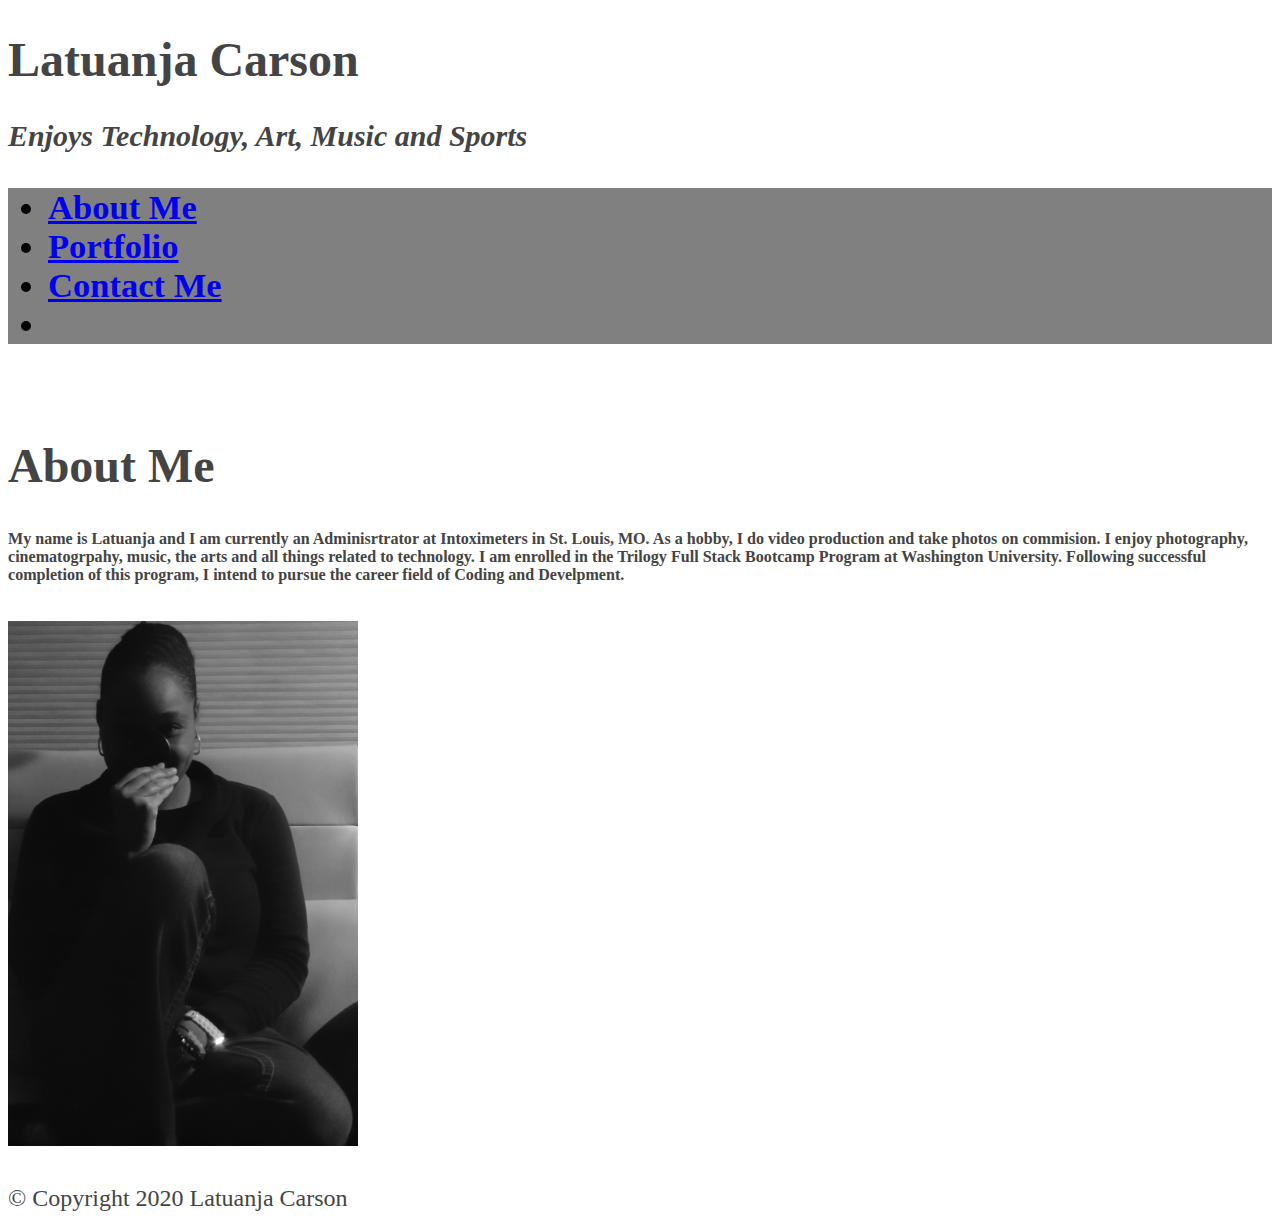
<file: index.html>
<!DOCTYPE html>
<html lang="en">

    <head>
     <!-- required meta tags -->
        <meta charset="UTF-8" />
        <meta name="viewport" content="width=device-width, initial-scale=1.0">
        
            <link rel="stylesheet" type="text/css" href="assets/style.css">
            <link rel="stylesheet" href="https://cdn.jsdelivr.net/npm/bootstrap@4.5.3/dist/css/bootstrap.min.css" integrity="sha384-TX8t27EcRE3e/ihU7zmQxVncDAy5uIKz4rEkgIXeMed4M0jlfIDPvg6uqKI2xXr2" crossorigin="anonymous">

            <title>LC Portfolio</title>
            
    </head>

    <body> 
       
        <header>
            <div class="container my-1">
                <h1 >Latuanja Carson</h1>
                
                <h3 class="font-weight-normal">Enjoys Technology, Art, Music and Sports</h3>
            </div>
        </header>
        <div class="clearfix">   
            <nav class="nav">
                <ul class="nav nav-pills-dark">
                    <li class="nav-item">
                    <a class="nav-link active" href="index.html">About Me</a>
                    </li>
                    <li class="nav-item">
                    <a class="nav-link" href="portfolio.html">Portfolio</a>
                    </li>
                    <li class="nav-item">
                    <a class="nav-link" href="contact.html">Contact Me</a>
                    </li>
                    <li class="nav-item">
                    <a class="nav-link disabled" tabindex="-1" aria-disabled="true"></a>
                    </li>
                </ul>
            </nav>
        </div>
             
        <br>
        
       
        <main class="container">
            <h1>About Me</h1>

        
            <div class="row">
                <article class="col-lg-6">
                    <h6> My name is Latuanja and I am currently an Adminisrtrator at Intoximeters in St. Louis, MO. As a hobby, I do video production and take photos on commision.  I enjoy photography, cinematogrpahy, music, the arts and all things related to technology. I am enrolled in the Trilogy Full Stack Bootcamp Program at Washington University.  Following successful completion of this program, I intend to pursue the career field of Coding and Develpment.</h6>
    
                </article>
         
                
                <div>
                    <h2>
                        <img class="images" src="assets/images/homebody1.JPG" width="350" height="350" alt="Black and white photo of woman sitting on white couch with one knee up and camera lens covering her face">
                    </h2>
                </div>
                
            </section>
                

        </main>
        
        <footer class="page-footer font-small blue">
            <div class="footer-copyright text-center py-3">© Copyright 2020
                <a> Latuanja Carson</a>
            </div>
    
        </footer>

        
        <!-- Need to add Bootstrap jQuery CDN -->
    </body>

</html>
</file>
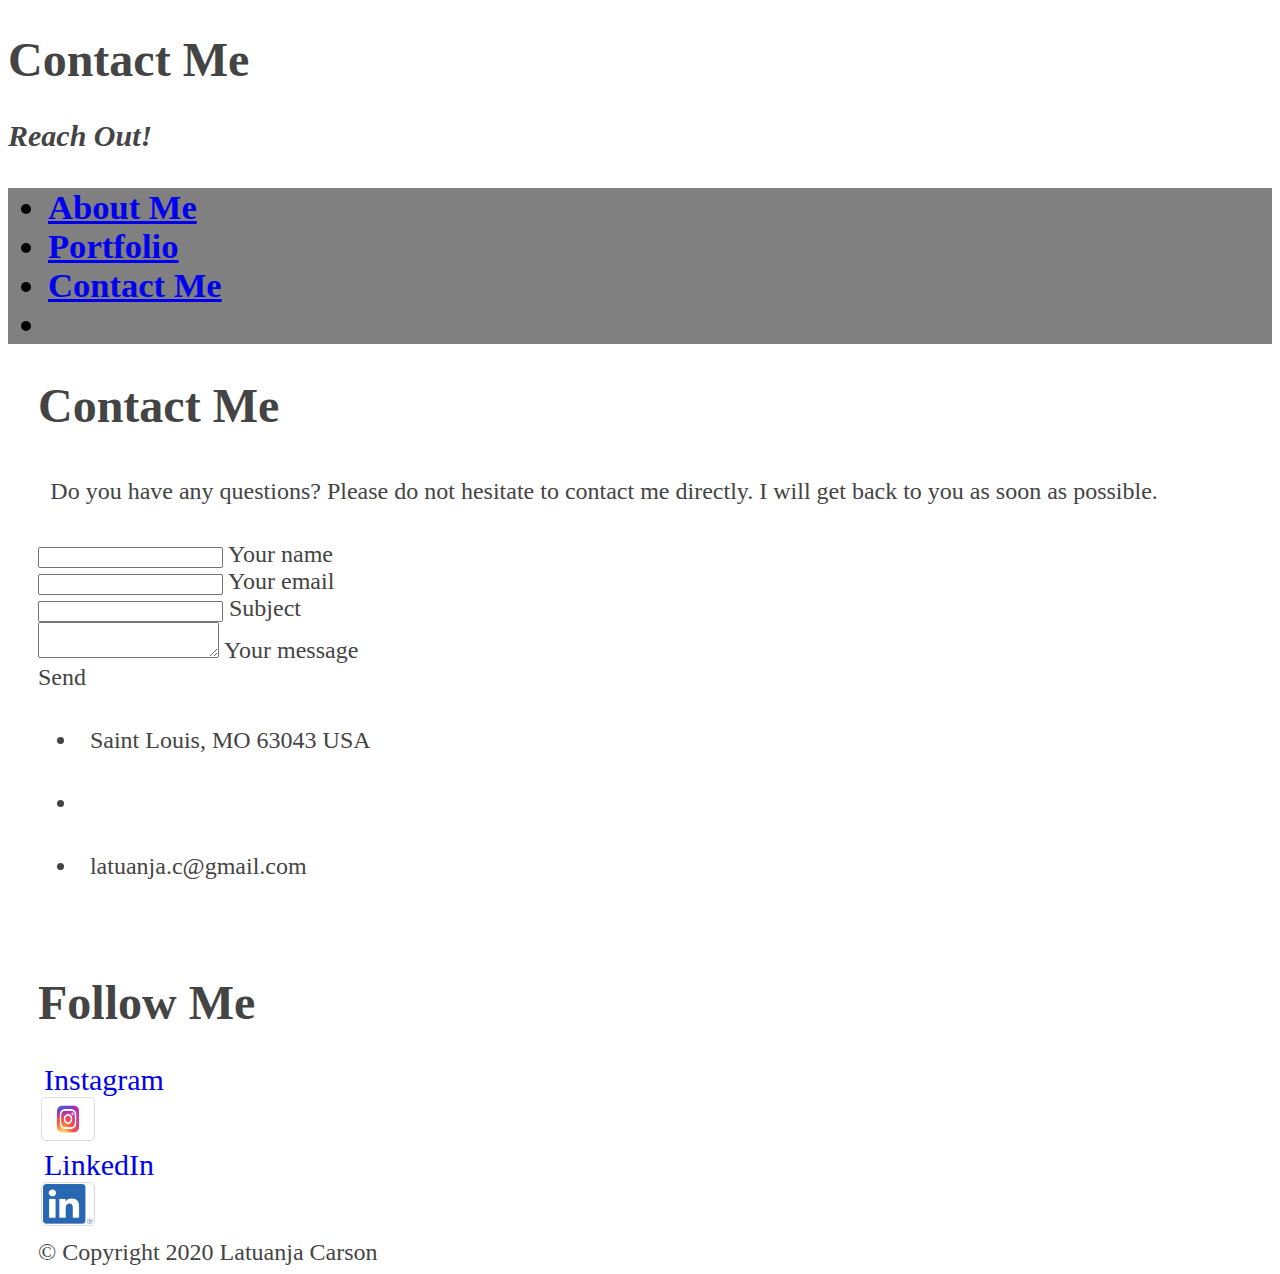
<file: contact.html>
<!DOCTYPE html>
<html>

    <div class="container my-1">
        <h1>Contact Me</h1>
        
        <h3 class="font-weight-normal">Reach Out!</h3>
    </div>
  
    <header>
        
        <meta charset="UTF-8" />
        <meta name="viewport" content="width=device-width, initial-scale=1.0">

        <!--links -->
        <link rel="stylesheet" type="text/css" href="assets/style.css">
        <link rel="stylesheet" href="https://cdn.jsdelivr.net/npm/bootstrap@4.5.3/dist/css/bootstrap.min.css" integrity="sha384-TX8t27EcRE3e/ihU7zmQxVncDAy5uIKz4rEkgIXeMed4M0jlfIDPvg6uqKI2xXr2" crossorigin="anonymous">

        <title>LC Portfolio</title>
    </header>
    <nav class="nav">
        <ul class="nav nav-pills-dark">
            <li class="nav-item">
                <a class="nav-link active" href="index.html" href="#">About Me</a>
            </li>
            <li class="nav-item">
                <a class="nav-link" href="portfolio.html" href="#">Portfolio</a>
            </li>
            <li class="nav-item">
                <a class="nav-link" href="contact.html" href="#">Contact Me</a>
            </li>
            <li class="nav-item">
                <a class="nav-link disabled" href="#" tabindex="-1" aria-disabled="true"></a>
            </li>
        </ul>
    </nav>
   

    <div class="indent">
    

        <!--Section heading-->
        <h1 class="h1-responsive font-weight-bold text-center my-4">Contact Me</h1>
        <!--Section description-->
        <p class="text-center w-responsive mx-auto mb-5">Do you have any questions? Please do not hesitate to contact me directly. I will get back to you as soon as possible.</p>

        <div class="row">

        <!--Grid column-->
        <div class="col-md-9 mb-md-0 mb-5">
            <form id="contact-form" name="contact-form" action="mail.php" method="POST">

                <!--Grid row-->
                <div class="row">

                    <!--Grid column-->
                    <div class="col-md-6">
                        <div class="md-form mb-0">
                            <input type="text" id="name" name="name" class="form-control">
                            <label for="name" class="">Your name</label>
                        </div>
                    </div>
                    <!--Grid column-->

                    <!--Grid column-->
                    <div class="col-md-6">
                        <div class="md-form mb-0">
                            <input type="text" id="email" name="email" class="form-control">
                            <label for="email" class="">Your email</label>
                        </div>
                    </div>
                    <!--Grid column-->

                </div>
                <!--Grid row-->

                <!--Grid row-->
                <div class="row">
                    <div class="col-md-12">
                        <div class="md-form mb-0">
                            <input type="text" id="subject" name="subject" class="form-control">
                            <label for="subject" class="">Subject</label>
                        </div>
                    </div>
                </div>
                <!--Grid row-->

                <!--Grid row-->
                <div class="row">

                    <!--Grid column-->
                    <div class="col-md-12">

                        <div class="md-form">
                            <textarea type="text" id="message" name="message" rows="2" class="form-control md-textarea"></textarea>
                            <label for="message">Your message</label>
                        </div>

                    </div>
                </div>
                <!--Grid row-->

            </form>

            <div class="text-center text-md-left">
                <a class="btn btn-primary" onclick="document.getElementById('contact-form').submit();">Send</a>
            </div>
            <div class="status"></div>
        </div>
        <!--Grid column-->

        <!--Grid column-->
        <div class="col-md-3 text-center">
            <ul class="list-unstyled mb-0">
                <li><i class="fas fa-map-marker-alt fa-2x"></i>
                    <p>Saint Louis, MO 63043 USA</p>
                </li>

                <li><i class="fas fa-phone mt-4 fa-2x"></i>
                    <p></p>
                </li>

                <li><i class="fas fa-envelope mt-4 fa-2x"></i>
                    <p>latuanja.c@gmail.com</p>
                </li>
            </ul>
        </div>
        <!--Grid column-->

    </div>


        <br>
        <h1 class="follow">Follow Me</h1>

    <div class="fa">
        
            <a href="https://www.google.com/url?sa=t&rct=j&q=&esrc=s&source=web&cd=&ved=2ahUKEwjHoMCr54PtAhWkzVkKHaN9D4MQFjAAegQIBRAC&url=https%3A%2F%2Fwww.instagram.com%2Flatuanja_c%2F&usg=AOvVaw2fuQF1YkAKymYO-IN9ZAbZ" href="#" class="fa fa-instagram">Instagram</a>
            <img class="social" src="assets/images/Instagram-Logo.png">
            <br>
            <a href="www.linkedin.com/in/latuanja-carson-06954816b" href="#" class="fa fa-linkedin">LinkedIn</a> 
            <img class="social" src="assets/images/LI-In-Bug.png">
    </div>


    <footer class="page-footer font-small blue">
            <!-- Copyright -->
            <div class="footer-copyright text-center py-3">© Copyright 2020
                <a> Latuanja Carson</a>
            </div>
    </footer>


</html>
</file>
<file: assets/style.css>
body {
    font-weight: 200;
    font-size: 1.5rem;
    color: #444
    
}

.intro-left {
    background: url(assets/images/homebody1.JPG);
}

.col-md-8 {
    width: 50%;
}
.nav {
    background-color: grey;
    font-size: larger;
    font-weight: bold;
    color: black;
}

.portfolioImages {
    max-width: 100%;
    height: auto;
    padding: 3%;
}

p {
    padding: 1%;
    font-family: 'Times New Roman', Times, serif;
}

.font-weight-normal {
    font-family: 'Times New Roman', Times, serif;
    font-size: 30px;
    font-style: italic;
}

.col-md-12 {
    width: 50%;
}
.indent {
    padding-left: 30px;
}

.fa {
        padding: 1px;
        font-size: 30px;
        width: 50px;
        text-align: center;
        text-decoration: none;
        margin: 5px 2px;
}

.social {
    border: 1px solid #ddd;
    border-radius: 5px;
    padding: 1px;
    width: 50px;
    height: 40px;
}

h7, h1 {
    font-family: 'Times New Roman', Times, serif;
}

.images {
    width:"350";
    height: auto;
}
@media screen and (max-width: 600px) {
    body {
    column-width: 100%;}
}
</file>
